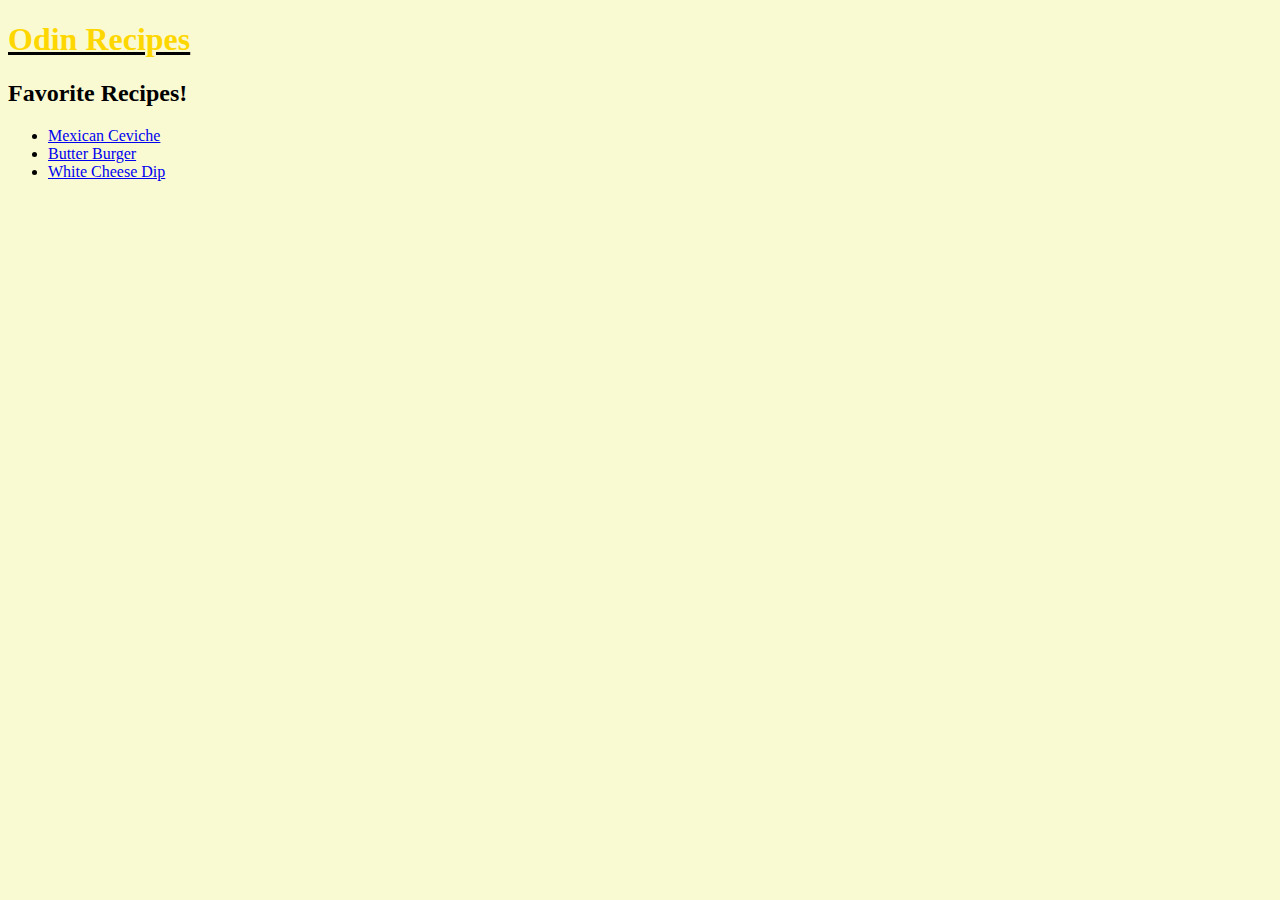
<file: index.html>
<!DOCTYPE html>
<html lang="en">
<head>
    <meta charset="UTF-8">
    <meta http-equiv="X-UA-Compatible" content="IE=edge">
    <meta name="viewport" content="width=device-width, initial-scale=1.0">
    <title>Odin Recipes</title>
    <link rel="stylesheet" href="style.css">
</head>
<body>
    <h1 class="main_heading">Odin Recipes</h1>
    <h2>Favorite Recipes!</h2>
    <ul>
        <li><a href="recipes/mexican_ceviche.html">Mexican Ceviche</a></li>
        <li><a href="recipes/butter_burger.html">Butter Burger</a></li>
        <li><a href="recipes/white_cheese_dip.html">White Cheese Dip</a></li>
    </ul>
</body>
</html>
</file>
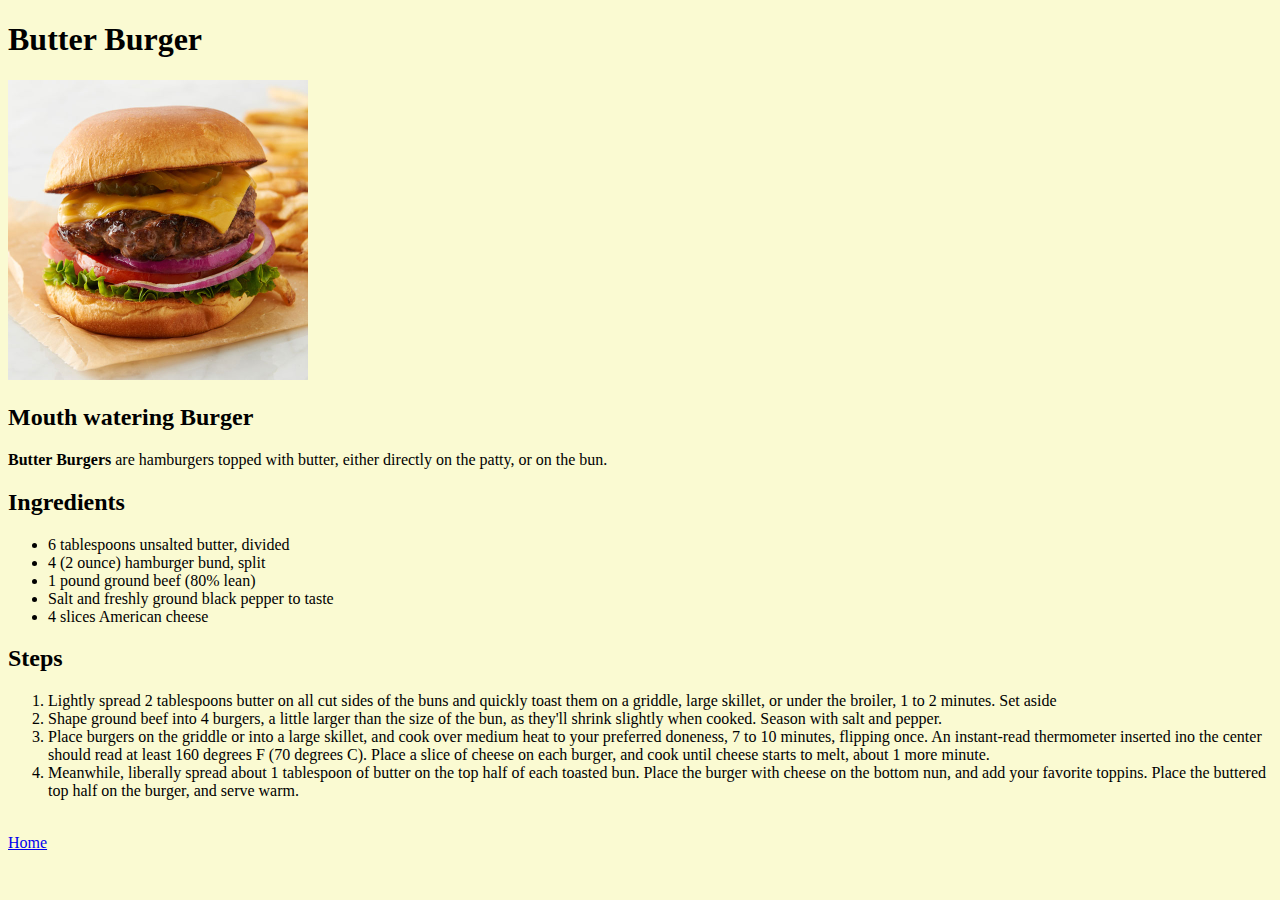
<file: recipes/butter_burger.html>
<!DOCTYPE html>
<html lang="en">
<head>
    <meta charset="UTF-8">
    <meta http-equiv="X-UA-Compatible" content="IE=edge">
    <meta name="viewport" content="width=device-width, initial-scale=1.0">
    <title>Butter Burger</title>
    <link rel="stylesheet" href="../style.css">
</head>
<body>
    <h1>Butter Burger</h1>
    <img src="burger.jpg" alt="burger">
    <h2>Mouth watering Burger</h2>
    <p><strong>Butter Burgers</strong> are hamburgers topped with butter, either directly on the patty, or on the bun.</p>

    <h2>Ingredients</h2>
    <ul>
        <li>6 tablespoons unsalted butter, divided</li>
        <li>4 (2 ounce) hamburger bund, split</li>
        <li>1 pound ground beef (80% lean)</li>
        <li>Salt and freshly ground black pepper to taste</li>
        <li>4 slices American cheese</li>
    </ul>

    <h2>Steps</h2>
    <ol>
        <li>Lightly spread 2 tablespoons butter on all cut sides of the buns and quickly toast them on a griddle, large skillet, or under the broiler, 1 to 2 minutes. Set aside</li>
        <li>Shape ground beef into 4 burgers, a little larger than the size of the bun, as they'll shrink slightly when cooked. Season with salt and pepper.</li>
        <li>Place burgers on the griddle or into a large skillet, and cook over medium heat to your preferred doneness, 7 to 10 minutes, flipping once. An instant-read thermometer inserted ino the center should read at least 160 degrees F (70 degrees C). Place a slice of cheese on each burger, and cook until cheese starts to melt, about 1 more minute. </li>
        <li>Meanwhile, liberally spread about 1 tablespoon of butter on the top half of each toasted bun. Place the burger with cheese on the bottom nun, and add your favorite toppins. Place the buttered top half on the burger, and serve warm. </li>
    </ol>
    <br>
    <a href="../index.html">Home</a>
</body>
</html>
</file>
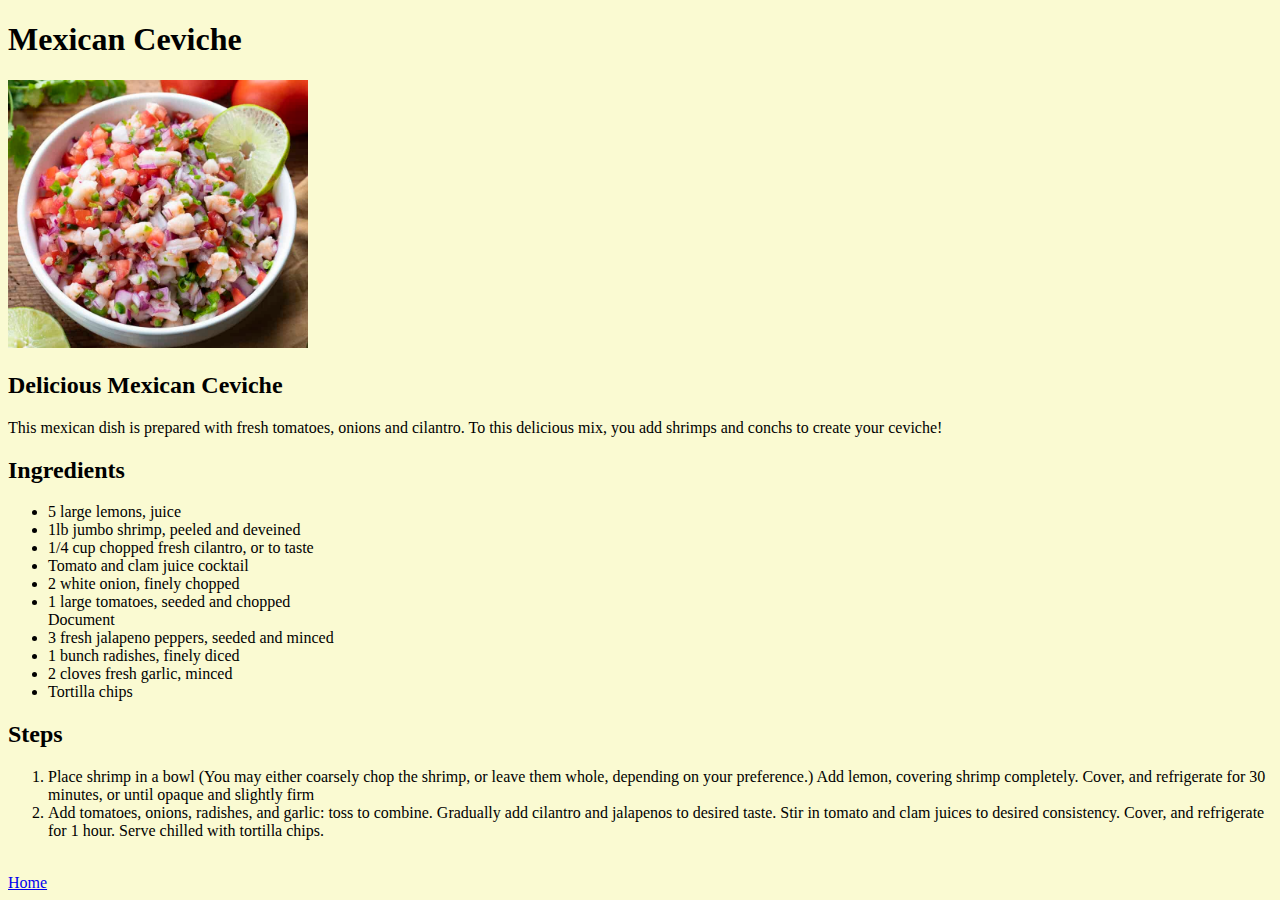
<file: recipes/mexican_ceviche.html>
<!DOCTYPE html>
<html lang="en">
<head>
    <meta charset="UTF-8">
    <meta http-equiv="X-UA-Compatible" content="IE=edge">
    <meta name="viewport" content="width=device-width, initial-scale=1.0">
    <title>Mexican Ceviche</title>
    <link rel="stylesheet" href="../style.css">
</head>
<body>
    <h1>Mexican Ceviche</h1>
    <img src="shrimp-ceviche-2-768x686.jpg" alt="mexican ceviche">
    <h2>Delicious Mexican Ceviche</h2>
    <p>This mexican dish is prepared with fresh tomatoes, onions and cilantro. To this delicious mix, you add shrimps and conchs to create your ceviche!</p>

    <h2>Ingredients</h2>
    <ul>
        <li>5 large lemons, juice</li>
        <li>1lb jumbo shrimp, peeled and deveined</li>
        <li>1/4 cup chopped fresh cilantro, or to taste</li>
        <li>Tomato and clam juice cocktail</li>
        <li>2 white onion, finely chopped</li>
        <li>1 large tomatoes, seeded and chopped</li>Document
        <li>3 fresh jalapeno peppers, seeded and minced </li>
        <li>1 bunch radishes, finely diced</li>
        <li>2 cloves fresh garlic, minced</li>
        <li>Tortilla chips</li>
    </ul>

    <h2>Steps</h2>
    <ol>
        <li>Place shrimp in a bowl (You may either coarsely chop the shrimp, or leave them whole, depending on your preference.) Add lemon, covering shrimp completely. Cover, and refrigerate for 30 minutes, or until opaque and slightly firm</li>
        <li>Add tomatoes, onions, radishes, and garlic: toss to combine. Gradually add cilantro and jalapenos to desired taste. Stir in tomato and clam juices to desired consistency. Cover, and refrigerate for 1 hour. Serve chilled with tortilla chips.</li>
    </ol>
    <br>
    <a href="../index.html">Home</a>
</body>
</html>
</file>
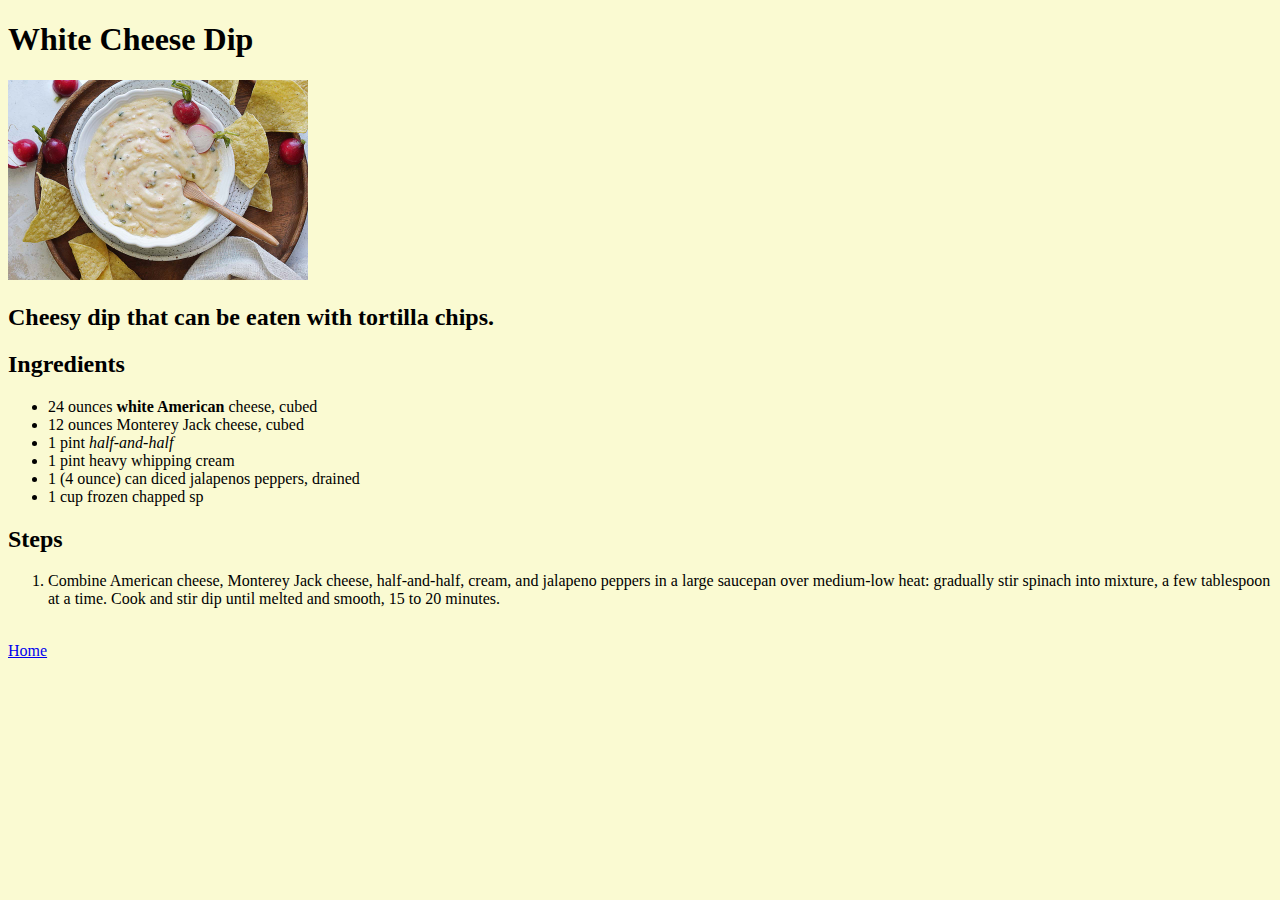
<file: recipes/white_cheese_dip.html>
<!DOCTYPE html>
<html lang="en">
<head>
    <meta charset="UTF-8">
    <meta http-equiv="X-UA-Compatible" content="IE=edge">
    <meta name="viewport" content="width=device-width, initial-scale=1.0">
    <title>White Cheese Dip</title>
    <link rel="stylesheet" href="../style.css">
</head>
<body>
    <h1>White Cheese Dip</h1>
    <img src="white-queso-dip.jpg" alt="Cheese Dip">
    <h2>Cheesy dip that can be eaten with tortilla chips.</h2>

    <h2>Ingredients</h2>
    <ul>
        <li>24 ounces <strong>white American</strong> cheese, cubed</li>
        <li>12 ounces Monterey Jack cheese, cubed</li>
        <li>1 pint <em>half-and-half</em></li>
        <li>1 pint heavy whipping cream</li>
        <li>1 (4 ounce) can diced jalapenos peppers, drained</li>
        <li>1 cup frozen chapped sp</li>
    </ul>

    <h2>Steps</h2>
    <ol>
        <li>Combine American cheese, Monterey Jack cheese, half-and-half, cream, and jalapeno peppers in a large saucepan over medium-low heat: gradually stir spinach into mixture, a few tablespoon at a time. Cook and stir dip until melted and smooth, 15 to 20 minutes.</li>
    </ol>

    <br>
    <a href="../index.html">Home</a>
</body>
</html>
</file>
<file: style.css>
html{
    background-color: lightgoldenrodyellow;
}

.main_heading{
    color: gold;
    text-decoration: underline black;
}

img {
    width: 300px;
    height: auto;
}
</file>
